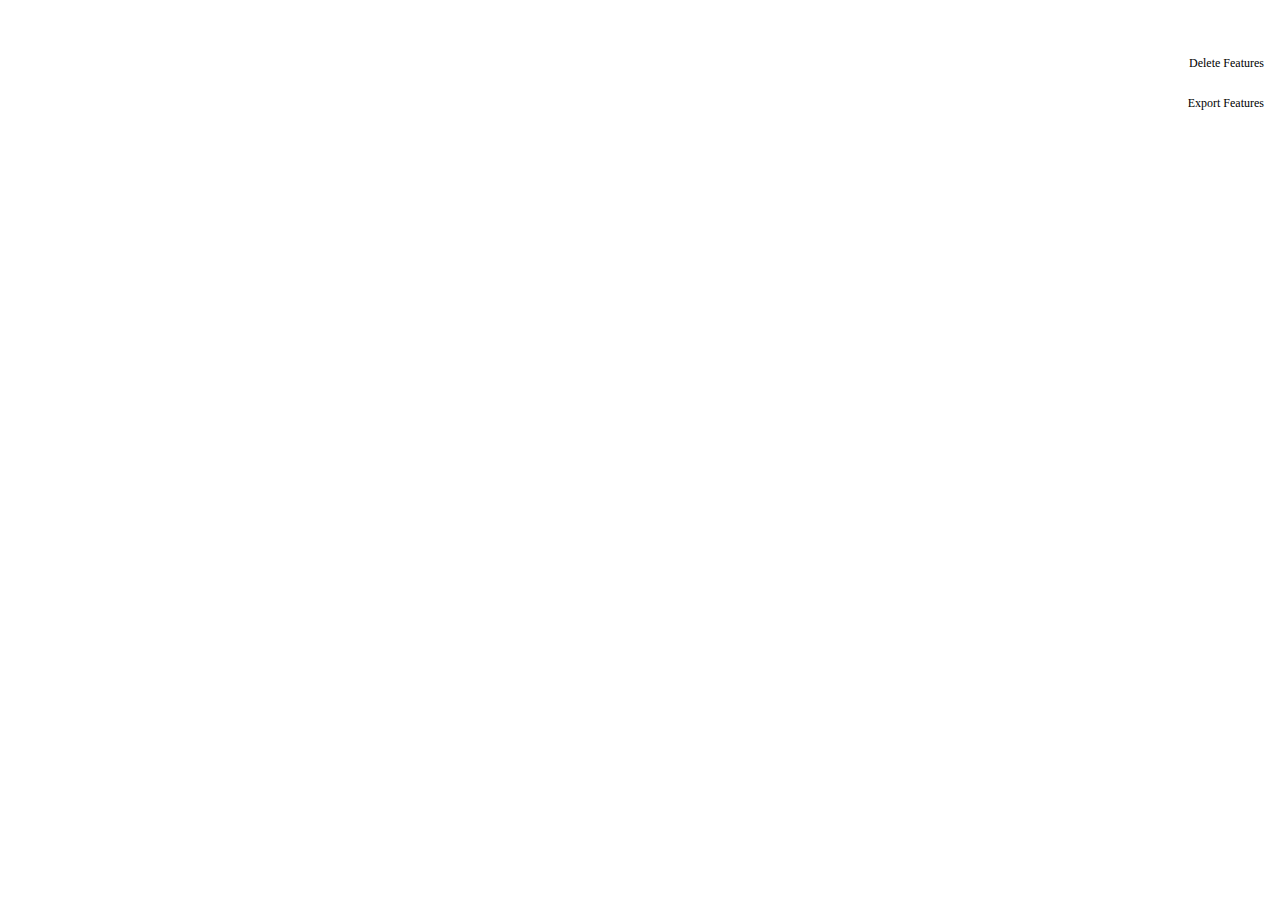
<file: export.html>
<!DOCTYPE html>
<html>

<head>
    <meta charset=utf-8 />
    <title>Demo</title>

    <meta name='viewport' content='width=device-width, initial-scale=1.0, maximum-scale=1.0, user-scalable=no' />

    <!--Add mapbox.js -->
    <script src='https://api.tiles.mapbox.com/mapbox.js/v1.6.2/mapbox.js'></script>
    <link href='https://api.tiles.mapbox.com/mapbox.js/v1.6.2/mapbox.css' rel='stylesheet' />

    <!--Add draw plugin -->
    <link rel='stylesheet' href='//api.tiles.mapbox.com/mapbox.js/plugins/leaflet-draw/v0.2.2/leaflet.draw.css' />
    <script src='//api.tiles.mapbox.com/mapbox.js/plugins/leaflet-draw/v0.2.2/leaflet.draw.js'></script>

    <style>
        body {
            margin: 0;
            padding: 0;
        }
        #map {
            position: absolute;
            top: 0;
            bottom: 0;
            width: 100%;
        }
        #delete, #export {
            position: absolute;
            top:50px;
            right:10px;
            z-index:100;
            background:white;
            color:black;
            padding:6px;
            border-radius:4px;
            font-family: 'Helvetica Neue';
            cursor: pointer;
            font-size:12px;
            text-decoration:none;
        }
        #export {
            top:90px;
        }
    </style>
</head>

<body>

    <div id='map'></div>
    <div id='delete'>Delete Features</div>
    <a href='#' id='export'>Export Features</a>

    <script>
        var map = L.mapbox.map('map')
            .setView([37.7711,-482.4424], 14);

        // Add layers to the map
        L.control.layers({
            'Satellite Map': L.mapbox.tileLayer('bobbysud.map-l4i2m7nd', {
                detectRetina: true
            }).addTo(map),
            'Terrain Map': L.mapbox.tileLayer('bobbysud.i2pfp2lb', {
                detectRetina: true
            })
        }).addTo(map);

        var featureGroup = L.featureGroup().addTo(map);

        var drawControl = new L.Control.Draw({
            edit: {
                featureGroup: featureGroup
            }
        }).addTo(map);

        map.on('draw:created', function(e) {

            // Each time a feaute is created, it's added to the over arching feature group
            featureGroup.addLayer(e.layer);
        });


        // on click, clear all layers
        document.getElementById('delete').onclick = function(e) {
            featureGroup.clearLayers();
        }

        document.getElementById('export').onclick = function(e) {
            // Extract GeoJson from featureGroup
            var data = featureGroup.toGeoJSON();

            // Stringify the GeoJson
            var convertedData = 'text/json;charset=utf-8,' + encodeURIComponent(JSON.stringify(data));

            // Create export
            document.getElementById('export').setAttribute('href', 'data:' + convertedData);
            document.getElementById('export').setAttribute('download','data.geojson');
        }
    </script>

</body>

</html>
</file>
